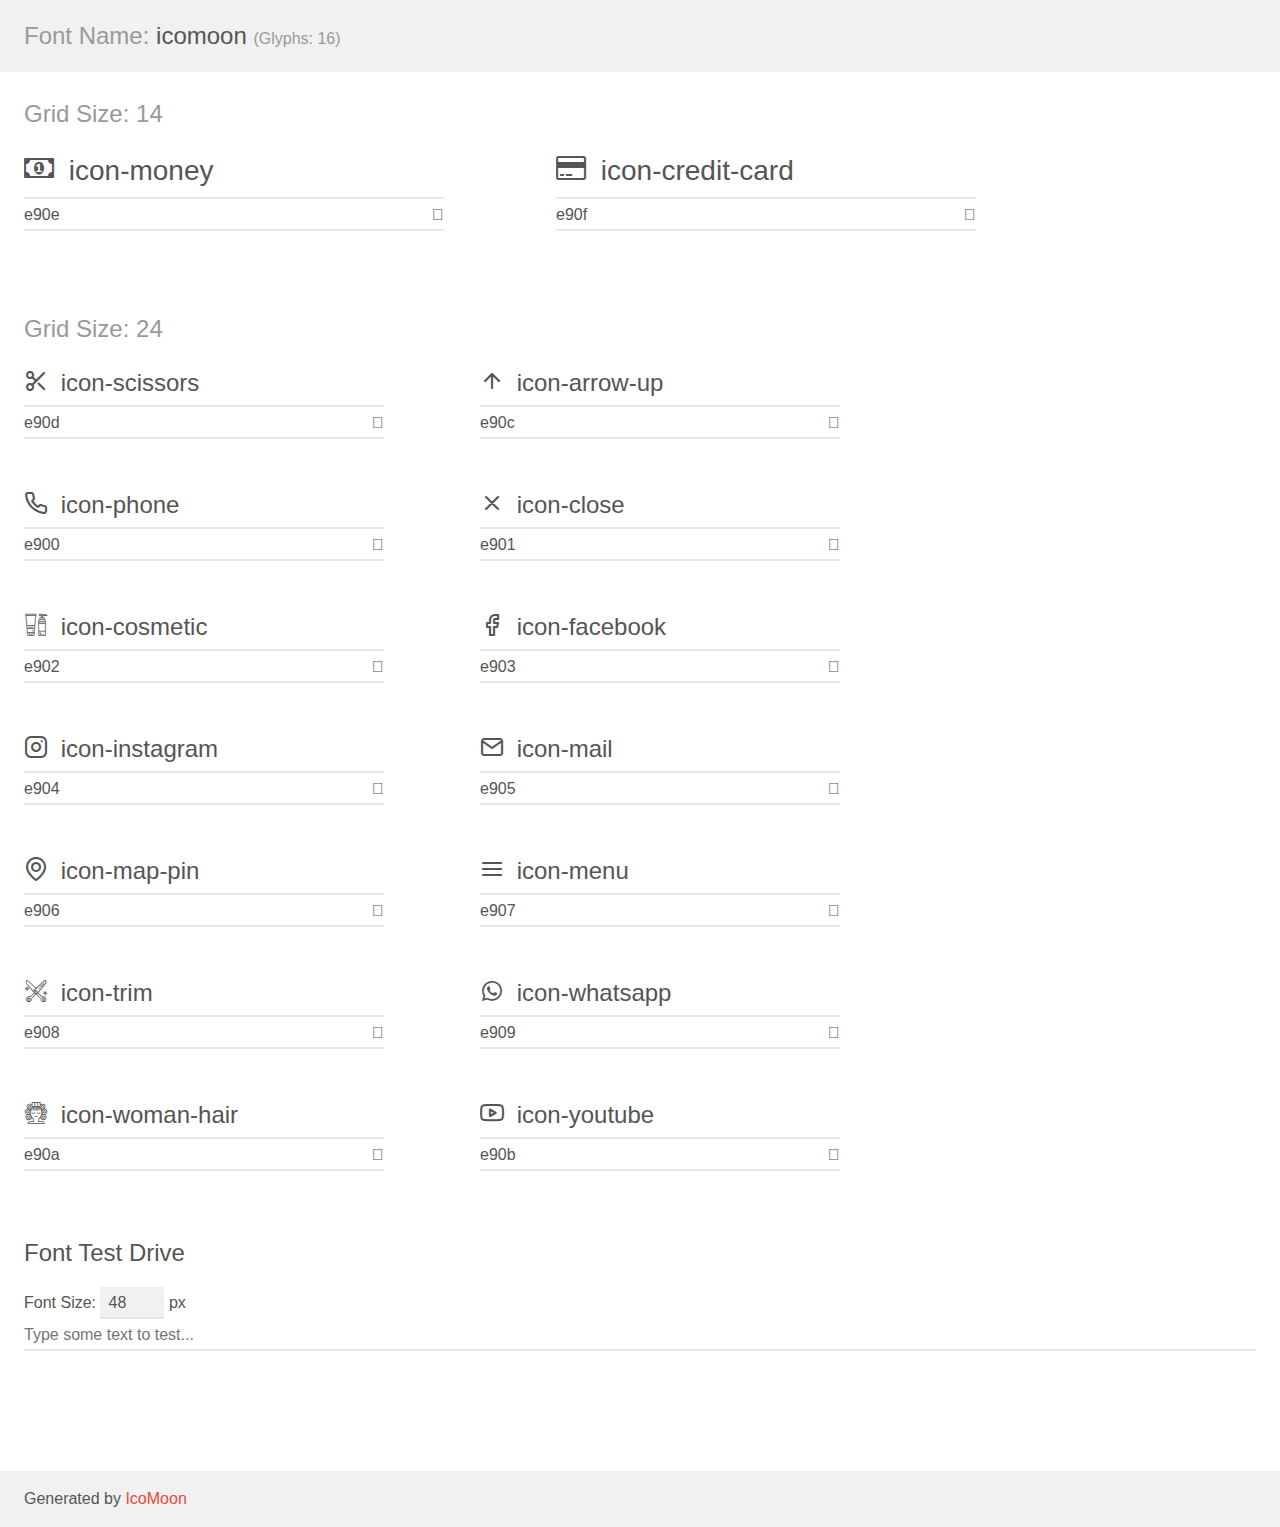
<file: assets/fonts/demo.html>
<!doctype html>
<html>
<head>
    <meta charset="utf-8">
    <title>IcoMoon Demo</title>
    <meta name="description" content="An Icon Font Generated By IcoMoon.io">
    <meta name="viewport" content="width=device-width, initial-scale=1">
    <link rel="stylesheet" href="demo-files/demo.css">
    <link rel="stylesheet" href="style.css"></head>
<body>
    <div class="bgc1 clearfix">
        <h1 class="mhmm mvm"><span class="fgc1">Font Name:</span> icomoon <small class="fgc1">(Glyphs:&nbsp;16)</small></h1>
    </div>
    <div class="clearfix mhl ptl">
        <h1 class="mvm mtn fgc1">Grid Size: 14</h1>
        <div class="glyph fs1">
            <div class="clearfix bshadow0 pbs">
                <span class="icon-money"></span>
                <span class="mls"> icon-money</span>
            </div>
            <fieldset class="fs0 size1of1 clearfix hidden-false">
                <input type="text" readonly value="e90e" class="unit size1of2" />
                <input type="text" maxlength="1" readonly value="&#xe90e;" class="unitRight size1of2 talign-right" />
            </fieldset>
            <div class="fs0 bshadow0 clearfix hidden-true">
                <span class="unit pvs fgc1">liga: </span>
                <input type="text" readonly value="" class="liga unitRight" />
            </div>
        </div>
        <div class="glyph fs1">
            <div class="clearfix bshadow0 pbs">
                <span class="icon-credit-card"></span>
                <span class="mls"> icon-credit-card</span>
            </div>
            <fieldset class="fs0 size1of1 clearfix hidden-false">
                <input type="text" readonly value="e90f" class="unit size1of2" />
                <input type="text" maxlength="1" readonly value="&#xe90f;" class="unitRight size1of2 talign-right" />
            </fieldset>
            <div class="fs0 bshadow0 clearfix hidden-true">
                <span class="unit pvs fgc1">liga: </span>
                <input type="text" readonly value="" class="liga unitRight" />
            </div>
        </div>
    </div>
    <div class="clearfix mhl ptl">
        <h1 class="mvm mtn fgc1">Grid Size: 24</h1>
        <div class="glyph fs2">
            <div class="clearfix bshadow0 pbs">
                <span class="icon-scissors"></span>
                <span class="mls"> icon-scissors</span>
            </div>
            <fieldset class="fs0 size1of1 clearfix hidden-false">
                <input type="text" readonly value="e90d" class="unit size1of2" />
                <input type="text" maxlength="1" readonly value="&#xe90d;" class="unitRight size1of2 talign-right" />
            </fieldset>
            <div class="fs0 bshadow0 clearfix hidden-true">
                <span class="unit pvs fgc1">liga: </span>
                <input type="text" readonly value="" class="liga unitRight" />
            </div>
        </div>
        <div class="glyph fs2">
            <div class="clearfix bshadow0 pbs">
                <span class="icon-arrow-up"></span>
                <span class="mls"> icon-arrow-up</span>
            </div>
            <fieldset class="fs0 size1of1 clearfix hidden-false">
                <input type="text" readonly value="e90c" class="unit size1of2" />
                <input type="text" maxlength="1" readonly value="&#xe90c;" class="unitRight size1of2 talign-right" />
            </fieldset>
            <div class="fs0 bshadow0 clearfix hidden-true">
                <span class="unit pvs fgc1">liga: </span>
                <input type="text" readonly value="" class="liga unitRight" />
            </div>
        </div>
        <div class="glyph fs2">
            <div class="clearfix bshadow0 pbs">
                <span class="icon-phone"></span>
                <span class="mls"> icon-phone</span>
            </div>
            <fieldset class="fs0 size1of1 clearfix hidden-false">
                <input type="text" readonly value="e900" class="unit size1of2" />
                <input type="text" maxlength="1" readonly value="&#xe900;" class="unitRight size1of2 talign-right" />
            </fieldset>
            <div class="fs0 bshadow0 clearfix hidden-true">
                <span class="unit pvs fgc1">liga: </span>
                <input type="text" readonly value="" class="liga unitRight" />
            </div>
        </div>
        <div class="glyph fs2">
            <div class="clearfix bshadow0 pbs">
                <span class="icon-close"></span>
                <span class="mls"> icon-close</span>
            </div>
            <fieldset class="fs0 size1of1 clearfix hidden-false">
                <input type="text" readonly value="e901" class="unit size1of2" />
                <input type="text" maxlength="1" readonly value="&#xe901;" class="unitRight size1of2 talign-right" />
            </fieldset>
            <div class="fs0 bshadow0 clearfix hidden-true">
                <span class="unit pvs fgc1">liga: </span>
                <input type="text" readonly value="" class="liga unitRight" />
            </div>
        </div>
        <div class="glyph fs2">
            <div class="clearfix bshadow0 pbs">
                <span class="icon-cosmetic"></span>
                <span class="mls"> icon-cosmetic</span>
            </div>
            <fieldset class="fs0 size1of1 clearfix hidden-false">
                <input type="text" readonly value="e902" class="unit size1of2" />
                <input type="text" maxlength="1" readonly value="&#xe902;" class="unitRight size1of2 talign-right" />
            </fieldset>
            <div class="fs0 bshadow0 clearfix hidden-true">
                <span class="unit pvs fgc1">liga: </span>
                <input type="text" readonly value="" class="liga unitRight" />
            </div>
        </div>
        <div class="glyph fs2">
            <div class="clearfix bshadow0 pbs">
                <span class="icon-facebook"></span>
                <span class="mls"> icon-facebook</span>
            </div>
            <fieldset class="fs0 size1of1 clearfix hidden-false">
                <input type="text" readonly value="e903" class="unit size1of2" />
                <input type="text" maxlength="1" readonly value="&#xe903;" class="unitRight size1of2 talign-right" />
            </fieldset>
            <div class="fs0 bshadow0 clearfix hidden-true">
                <span class="unit pvs fgc1">liga: </span>
                <input type="text" readonly value="" class="liga unitRight" />
            </div>
        </div>
        <div class="glyph fs2">
            <div class="clearfix bshadow0 pbs">
                <span class="icon-instagram"></span>
                <span class="mls"> icon-instagram</span>
            </div>
            <fieldset class="fs0 size1of1 clearfix hidden-false">
                <input type="text" readonly value="e904" class="unit size1of2" />
                <input type="text" maxlength="1" readonly value="&#xe904;" class="unitRight size1of2 talign-right" />
            </fieldset>
            <div class="fs0 bshadow0 clearfix hidden-true">
                <span class="unit pvs fgc1">liga: </span>
                <input type="text" readonly value="" class="liga unitRight" />
            </div>
        </div>
        <div class="glyph fs2">
            <div class="clearfix bshadow0 pbs">
                <span class="icon-mail"></span>
                <span class="mls"> icon-mail</span>
            </div>
            <fieldset class="fs0 size1of1 clearfix hidden-false">
                <input type="text" readonly value="e905" class="unit size1of2" />
                <input type="text" maxlength="1" readonly value="&#xe905;" class="unitRight size1of2 talign-right" />
            </fieldset>
            <div class="fs0 bshadow0 clearfix hidden-true">
                <span class="unit pvs fgc1">liga: </span>
                <input type="text" readonly value="" class="liga unitRight" />
            </div>
        </div>
        <div class="glyph fs2">
            <div class="clearfix bshadow0 pbs">
                <span class="icon-map-pin"></span>
                <span class="mls"> icon-map-pin</span>
            </div>
            <fieldset class="fs0 size1of1 clearfix hidden-false">
                <input type="text" readonly value="e906" class="unit size1of2" />
                <input type="text" maxlength="1" readonly value="&#xe906;" class="unitRight size1of2 talign-right" />
            </fieldset>
            <div class="fs0 bshadow0 clearfix hidden-true">
                <span class="unit pvs fgc1">liga: </span>
                <input type="text" readonly value="" class="liga unitRight" />
            </div>
        </div>
        <div class="glyph fs2">
            <div class="clearfix bshadow0 pbs">
                <span class="icon-menu"></span>
                <span class="mls"> icon-menu</span>
            </div>
            <fieldset class="fs0 size1of1 clearfix hidden-false">
                <input type="text" readonly value="e907" class="unit size1of2" />
                <input type="text" maxlength="1" readonly value="&#xe907;" class="unitRight size1of2 talign-right" />
            </fieldset>
            <div class="fs0 bshadow0 clearfix hidden-true">
                <span class="unit pvs fgc1">liga: </span>
                <input type="text" readonly value="" class="liga unitRight" />
            </div>
        </div>
        <div class="glyph fs2">
            <div class="clearfix bshadow0 pbs">
                <span class="icon-trim"></span>
                <span class="mls"> icon-trim</span>
            </div>
            <fieldset class="fs0 size1of1 clearfix hidden-false">
                <input type="text" readonly value="e908" class="unit size1of2" />
                <input type="text" maxlength="1" readonly value="&#xe908;" class="unitRight size1of2 talign-right" />
            </fieldset>
            <div class="fs0 bshadow0 clearfix hidden-true">
                <span class="unit pvs fgc1">liga: </span>
                <input type="text" readonly value="" class="liga unitRight" />
            </div>
        </div>
        <div class="glyph fs2">
            <div class="clearfix bshadow0 pbs">
                <span class="icon-whatsapp"></span>
                <span class="mls"> icon-whatsapp</span>
            </div>
            <fieldset class="fs0 size1of1 clearfix hidden-false">
                <input type="text" readonly value="e909" class="unit size1of2" />
                <input type="text" maxlength="1" readonly value="&#xe909;" class="unitRight size1of2 talign-right" />
            </fieldset>
            <div class="fs0 bshadow0 clearfix hidden-true">
                <span class="unit pvs fgc1">liga: </span>
                <input type="text" readonly value="" class="liga unitRight" />
            </div>
        </div>
        <div class="glyph fs2">
            <div class="clearfix bshadow0 pbs">
                <span class="icon-woman-hair"></span>
                <span class="mls"> icon-woman-hair</span>
            </div>
            <fieldset class="fs0 size1of1 clearfix hidden-false">
                <input type="text" readonly value="e90a" class="unit size1of2" />
                <input type="text" maxlength="1" readonly value="&#xe90a;" class="unitRight size1of2 talign-right" />
            </fieldset>
            <div class="fs0 bshadow0 clearfix hidden-true">
                <span class="unit pvs fgc1">liga: </span>
                <input type="text" readonly value="" class="liga unitRight" />
            </div>
        </div>
        <div class="glyph fs2">
            <div class="clearfix bshadow0 pbs">
                <span class="icon-youtube"></span>
                <span class="mls"> icon-youtube</span>
            </div>
            <fieldset class="fs0 size1of1 clearfix hidden-false">
                <input type="text" readonly value="e90b" class="unit size1of2" />
                <input type="text" maxlength="1" readonly value="&#xe90b;" class="unitRight size1of2 talign-right" />
            </fieldset>
            <div class="fs0 bshadow0 clearfix hidden-true">
                <span class="unit pvs fgc1">liga: </span>
                <input type="text" readonly value="" class="liga unitRight" />
            </div>
        </div>
    </div>

    <!--[if gt IE 8]><!-->
    <div class="mhl clearfix mbl">
        <h1>Font Test Drive</h1>
        <label>
            Font Size: <input id="fontSize" type="number" class="textbox0 mbm"
            min="8" value="48" />
            px
        </label>
        <input id="testText" type="text" class="phl size1of1 mvl"
        placeholder="Type some text to test..." value=""/>
        <div id="testDrive" class="icon-" style="font-family: icomoon">&nbsp;
        </div>
    </div>
    <!--<![endif]-->
    <div class="bgc1 clearfix">
        <p class="mhl">Generated by <a href="https://icomoon.io/app">IcoMoon</a></p>
    </div>

    <script src="demo-files/demo.js"></script>
</body>
</html>
</file>
<file: assets/fonts/demo-files/demo.css>
body {
  padding: 0;
  margin: 0;
  font-family: sans-serif;
  font-size: 1em;
  line-height: 1.5;
  color: #555;
  background: #fff;
}
h1 {
  font-size: 1.5em;
  font-weight: normal;
}
small {
  font-size: .66666667em;
}
a {
  color: #e74c3c;
  text-decoration: none;
}
a:hover, a:focus {
  box-shadow: 0 1px #e74c3c;
}
.bshadow0, input {
  box-shadow: inset 0 -2px #e7e7e7;
}
input:hover {
  box-shadow: inset 0 -2px #ccc;
}
input, fieldset {
  font-family: sans-serif;
  font-size: 1em;
  margin: 0;
  padding: 0;
  border: 0;
}
input {
  color: inherit;
  line-height: 1.5;
  height: 1.5em;
  padding: .25em 0;
}
input:focus {
  outline: none;
  box-shadow: inset 0 -2px #449fdb;
}
.glyph {
  font-size: 16px;
  width: 15em;
  padding-bottom: 1em;
  margin-right: 4em;
  margin-bottom: 1em;
  float: left;
  overflow: hidden;
}
.liga {
  width: 80%;
  width: calc(100% - 2.5em);
}
.talign-right {
  text-align: right;
}
.talign-center {
  text-align: center;
}
.bgc1 {
  background: #f1f1f1;
}
.fgc1 {
  color: #999;
}
.fgc0 {
  color: #000;
}
p {
  margin-top: 1em;
  margin-bottom: 1em;
}
.mvm {
  margin-top: .75em;
  margin-bottom: .75em;
}
.mtn {
  margin-top: 0;
}
.mtl, .mal {
  margin-top: 1.5em;
}
.mbl, .mal {
  margin-bottom: 1.5em;
}
.mal, .mhl {
  margin-left: 1.5em;
  margin-right: 1.5em;
}
.mhmm {
  margin-left: 1em;
  margin-right: 1em;
}
.mls {
  margin-left: .25em;
}
.ptl {
  padding-top: 1.5em;
}
.pbs, .pvs {
  padding-bottom: .25em;
}
.pvs, .pts {
  padding-top: .25em;
}
.unit {
  float: left;
}
.unitRight {
  float: right;
}
.size1of2 {
  width: 50%;
}
.size1of1 {
  width: 100%;
}
.clearfix:before, .clearfix:after {
  content: " ";
  display: table;
}
.clearfix:after {
  clear: both;
}
.hidden-true {
  display: none;
}
.textbox0 {
  width: 3em;
  background: #f1f1f1;
  padding: .25em .5em;
  line-height: 1.5;
  height: 1.5em;
}
#testDrive {
  display: block;
  padding-top: 24px;
  line-height: 1.5;
}
.fs0 {
  font-size: 16px;
}
.fs1 {
  font-size: 28px;
}
.fs2 {
  font-size: 24px;
}
</file>
<file: assets/fonts/style.css>
@font-face {
  font-family: 'icomoon';
  src:  url('fonts/icomoon.eot?820kki');
  src:  url('fonts/icomoon.eot?820kki#iefix') format('embedded-opentype'),
    url('fonts/icomoon.ttf?820kki') format('truetype'),
    url('fonts/icomoon.woff?820kki') format('woff'),
    url('fonts/icomoon.svg?820kki#icomoon') format('svg');
  font-weight: normal;
  font-style: normal;
  font-display: block;
}

[class^="icon-"], [class*=" icon-"] {
  /* use !important to prevent issues with browser extensions that change fonts */
  font-family: 'icomoon' !important;
  speak: never;
  font-style: normal;
  font-weight: normal;
  font-variant: normal;
  text-transform: none;
  line-height: 1;

  /* Better Font Rendering =========== */
  -webkit-font-smoothing: antialiased;
  -moz-osx-font-smoothing: grayscale;
}

.icon-money:before {
  content: "\e90e";
}
.icon-credit-card:before {
  content: "\e90f";
}
.icon-scissors:before {
  content: "\e90d";
}
.icon-arrow-up:before {
  content: "\e90c";
}
.icon-phone:before {
  content: "\e900";
}
.icon-close:before {
  content: "\e901";
}
.icon-cosmetic:before {
  content: "\e902";
}
.icon-facebook:before {
  content: "\e903";
}
.icon-instagram:before {
  content: "\e904";
}
.icon-mail:before {
  content: "\e905";
}
.icon-map-pin:before {
  content: "\e906";
}
.icon-menu:before {
  content: "\e907";
}
.icon-trim:before {
  content: "\e908";
}
.icon-whatsapp:before {
  content: "\e909";
}
.icon-woman-hair:before {
  content: "\e90a";
}
.icon-youtube:before {
  content: "\e90b";
}
</file>
